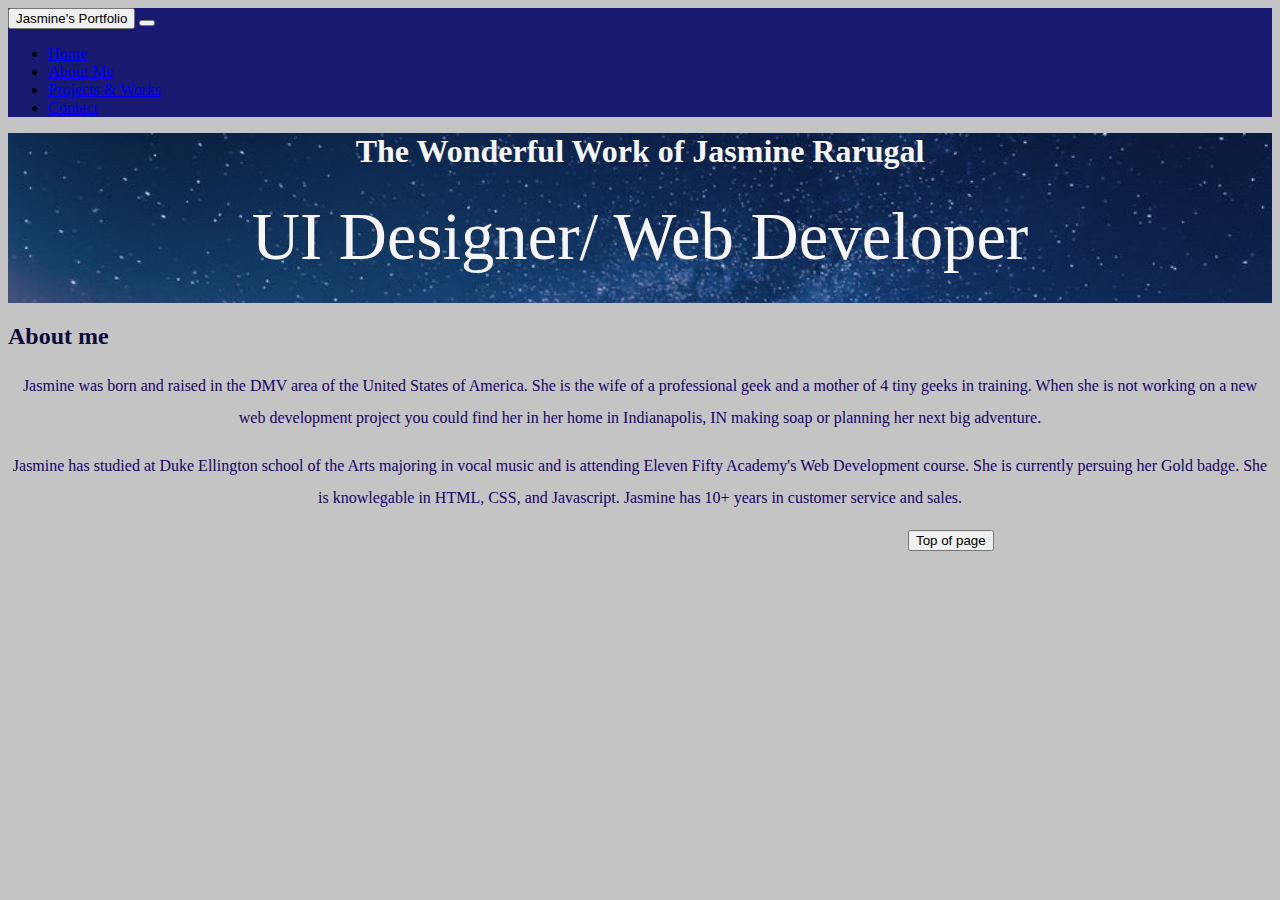
<file: about.html>
<!DOCTYPE html>
<html lang="en">
<head>
    <meta charset="UTF-8">
    <meta http-equiv="X-UA-Compatible" content="IE=edge">
    <meta name="viewport" content="width=device-width, initial-scale=1.0">
    <title>Jasmine's Portfolio</title>
</head>

    <body>
        <!--bootstrap link-->
        <link rel="stylesheet" href="https://cdn.jsdelivr.net/npm/bootstrap@4.6.0/dist/css/bootstrap.min.css" integrity="sha384-B0vP5xmATw1+K9KRQjQERJvTumQW0nPEzvF6L/Z6nronJ3oUOFUFpCjEUQouq2+l" crossorigin="anonymous">
        <!--CSS link-->
        <link rel ="stylesheet" href="./classes.css">
        
    
        </div>
        <nav class="navbar sticky-top navbar-expand-lg navbar-light bg-light">
            <button class="navbar-brand" href="index.html">Jasmine's Portfolio</button>
            <button class="navbar-toggler" type="button" data-toggle="collapse" data-target="#navbarNav" aria-controls="navbarNav" aria-expanded="false" aria-label="Toggle navigation">
              <span class="navbar-toggler-icon"></span>
            </button>
            <div class="collapse navbar-collapse" id="navbarNav">
              <ul class="navbar-nav">

                <li class="nav-item">
                  <a class="nav-link" href="index.html">Home</a>
                </li>
                  <li class="nav-item">
                  <a class="nav-link" href="about.html">About Me</a>
                </li>
                <li class="nav-item">
                  <a class="nav-link" href="projects.html">Projects & Works</a>
                </li>
                <li class="nav-item">
                  <a class="nav-link" href="contact.html">Contact</a>
                </li>
             
                </li>
              </ul>
            </div>
          </nav>
    <!-- Jumbotron-->
    <div class="jumbotron jumbotron-fluid" >
        <div class="container">
          <h1 class="display-4"><b>The Wonderful Work of Jasmine Rarugal</b></h1>
          <p class="lead">UI Designer/ Web Developer</p>
        </div>
      </div>
    <section>
         <h2>About me</h2>
          <div class='container'>
             <div class = "row">
               <div class = 'col-sm'>
                 <P> Jasmine was born and raised in the DMV area of the United States of America. She is the wife of a professional geek and a mother of 4 tiny geeks in training. When she is not working on a new web development project you could find her in her home in Indianapolis, IN making soap or planning her next big adventure.</P>
             </div>
              <div class = 'col-sm'>
                 <P> Jasmine has studied at Duke Ellington school of the Arts majoring in vocal music and is attending Eleven Fifty Academy's Web Development course. She is currently persuing her Gold badge. She is knowlegable in HTML, CSS, and Javascript. Jasmine has 10+ years in customer service and sales.</P>
              </div>
            </div>
         </div> 
    </section>
</body>
</html>
<footer>
  
    <button onclick="topFunction()" id="myBtn" title="Go to top">Top of page</button>
    <p> &copy 2021 By Jasmine Rarugal</p>
</footer>
    




    

<!--bootstrap Link-->
    <script src="https://code.jquery.com/jquery-3.5.1.slim.min.js" integrity="sha384-DfXdz2htPH0lsSSs5nCTpuj/zy4C+OGpamoFVy38MVBnE+IbbVYUew+OrCXaRkfj" crossorigin="anonymous"></script>
    <script src="https://cdn.jsdelivr.net/npm/bootstrap@4.6.0/dist/js/bootstrap.bundle.min.js" integrity="sha384-Piv4xVNRyMGpqkS2by6br4gNJ7DXjqk09RmUpJ8jgGtD7zP9yug3goQfGII0yAns" crossorigin="anonymous"></script>

<!--javascript link-->
    <script src ="script.js"> </script>
</body>
</html>
</file>
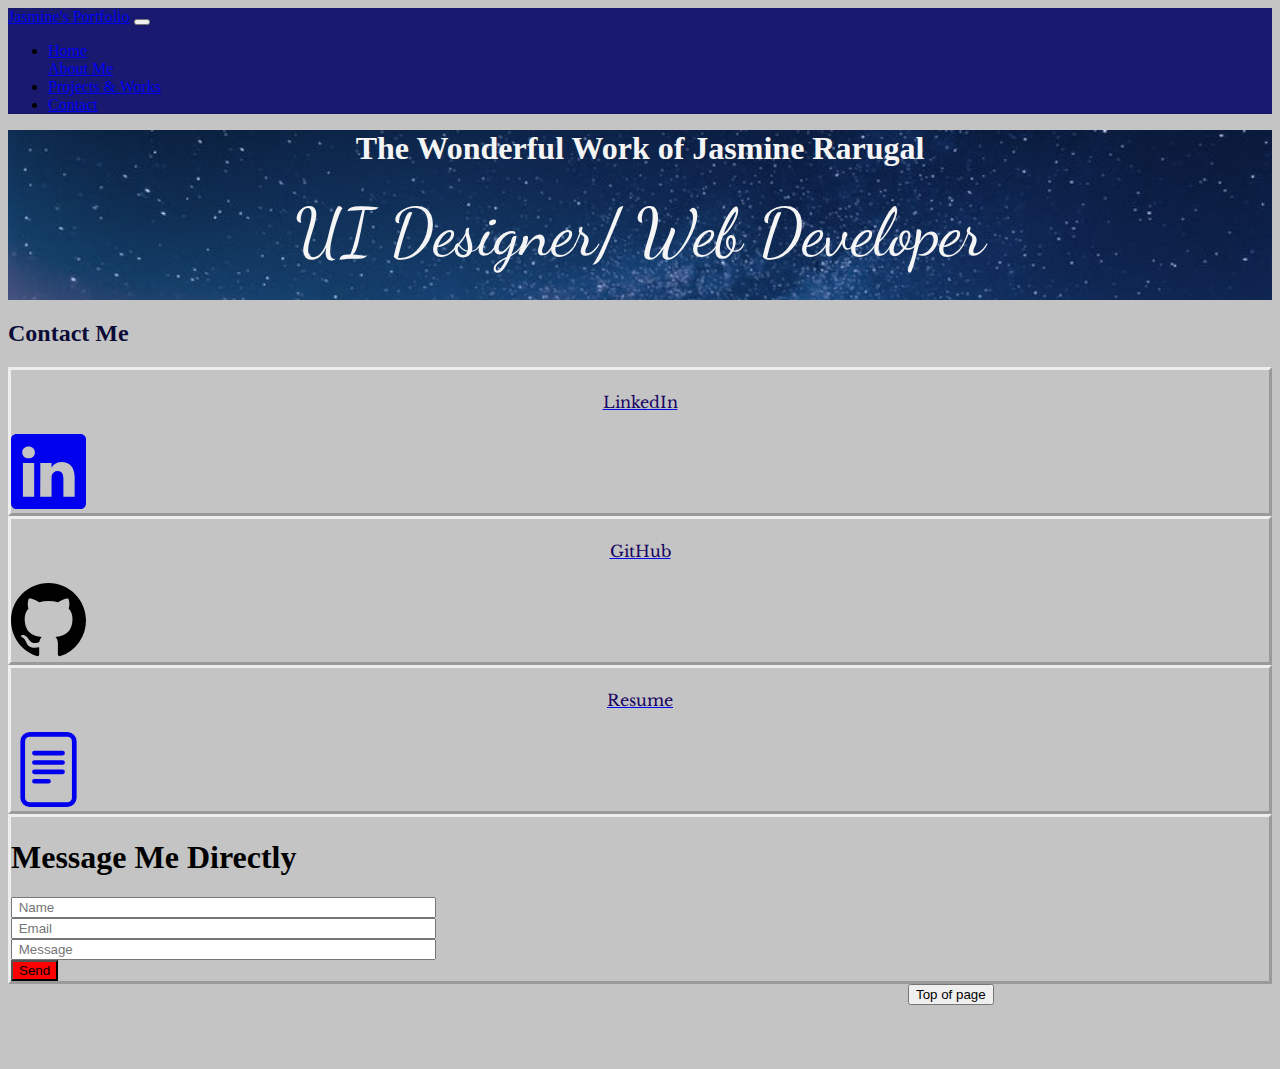
<file: contact.html>
<!DOCTYPE html>
<html lang="en">
<head>
    <meta charset="UTF-8">
    <meta name="viewport" content="width=device-width, initial-scale=1.0">
    <title>Jasmine's Portfolio</title>
    <!--font-->
    <link rel="preconnect" href="https://fonts.gstatic.com">
    <!--font 2-->
    <link rel="preconnect" href="https://fonts.gstatic.com">
    <link href="https://fonts.googleapis.com/css2?family=Dancing+Script&display=swap" rel="stylesheet">
<link href="https://fonts.googleapis.com/css2?family=Libre+Baskerville:wght@700&display=swap" rel="stylesheet">
</head>
<body>
    <!--bootstrap link-->
    <link rel="stylesheet" href="https://cdn.jsdelivr.net/npm/bootstrap@4.6.0/dist/css/bootstrap.min.css" integrity="sha384-B0vP5xmATw1+K9KRQjQERJvTumQW0nPEzvF6L/Z6nronJ3oUOFUFpCjEUQouq2+l" crossorigin="anonymous">
    <!--CSS link-->
    <link rel ="stylesheet" href="./classes.css">

    </div>
    <nav class="navbar navbar-expand-lg navbar-light bg-light">
        <a class="navbar-brand" href="index.html">Jasmine's Portfolio</a>
        <button class="navbar-toggler" type="button" data-toggle="collapse" data-target="#navbarNav" aria-controls="navbarNav" aria-expanded="false" aria-label="Toggle navigation">
          <span class="navbar-toggler-icon"></span>
        </button>
        <div class="collapse navbar-collapse" id="navbarNav">
          <ul class="navbar-nav">
            <li class="nav-item active">
                <a class="nav-link" href="index.html">Home</a>
                </li>
              <a class="nav-link" href="about.html">About Me</a>
            </li>
            <li class="nav-item">
              <a class="nav-link" href="projects.html">Projects & Works</a>
            </li>
            <li class="nav-item">
              <a class="nav-link" href="contact.html">Contact</a>
            </li>
         
            </li>
          </ul>
        </div>
      </nav>
      <!-- Jumbotron-->
      <div class="jumbotron jumbotron-fluid" >
        <div class="container">
          <h1 class="display-4"><b>The Wonderful Work of Jasmine Rarugal</b></h1>
          <p class="lead">UI Designer/ Web Developer</p>
        </div>
      </div>
    </section>
    <section>
       
        <div class="row" id = "formWrapper">
            <h2 class= "contact"> Contact Me</h2>
            <div class = "col-4-sm">
                <a href="https://www.linkedin.com/in/jasmine-rarugal-50bb8846/">
                  <p>LinkedIn</p>
               <!-- <img src ="https://miro.medium.com/max/700/1*OIsAIqhf49hatQiJFnL9xw.png"style = "width:16rem">  -->
               <svg xmlns="http://www.w3.org/2000/svg" width="75" height="75" fill="currentColor" class="bi bi-linkedin" viewBox="0 0 16 16">
                <path d="M0 1.146C0 .513.526 0 1.175 0h13.65C15.474 0 16 .513 16 1.146v13.708c0 .633-.526 1.146-1.175 1.146H1.175C.526 16 0 15.487 0 14.854V1.146zm4.943 12.248V6.169H2.542v7.225h2.401zm-1.2-8.212c.837 0 1.358-.554 1.358-1.248-.015-.709-.52-1.248-1.342-1.248-.822 0-1.359.54-1.359 1.248 0 .694.521 1.248 1.327 1.248h.016zm4.908 8.212V9.359c0-.216.016-.432.08-.586.173-.431.568-.878 1.232-.878.869 0 1.216.662 1.216 1.634v3.865h2.401V9.25c0-2.22-1.184-3.252-2.764-3.252-1.274 0-1.845.7-2.165 1.193v.025h-.016a5.54 5.54 0 0 1 .016-.025V6.169h-2.4c.03.678 0 7.225 0 7.225h2.4z"/>
              </svg>
            </a>
             </div>
    
            <div class = "col-4-sm">
               <a href="https://github.com/Jazzy-CryptoCoder">
                <p> GitHub</p>
             <!-- <img src = "assets/github-collab-retina-preview.gif" style = "width:12rem " > -->
             <svg xmlns="http://www.w3.org/2000/svg" width="75" height="75" fill="black" class="bi bi-github" viewBox="0 0 16 16">
              <path d="M8 0C3.58 0 0 3.58 0 8c0 3.54 2.29 6.53 5.47 7.59.4.07.55-.17.55-.38 0-.19-.01-.82-.01-1.49-2.01.37-2.53-.49-2.69-.94-.09-.23-.48-.94-.82-1.13-.28-.15-.68-.52-.01-.53.63-.01 1.08.58 1.23.82.72 1.21 1.87.87 2.33.66.07-.52.28-.87.51-1.07-1.78-.2-3.64-.89-3.64-3.95 0-.87.31-1.59.82-2.15-.08-.2-.36-1.02.08-2.12 0 0 .67-.21 2.2.82.64-.18 1.32-.27 2-.27.68 0 1.36.09 2 .27 1.53-1.04 2.2-.82 2.2-.82.44 1.1.16 1.92.08 2.12.51.56.82 1.27.82 2.15 0 3.07-1.87 3.75-3.65 3.95.29.25.54.73.54 1.48 0 1.07-.01 1.93-.01 2.2 0 .21.15.46.55.38A8.012 8.012 0 0 0 16 8c0-4.42-3.58-8-8-8z"/>
            </svg>
            </a>
            </div>
            
            <div class = "col-4-sm">
            <a href="assets/Jasmine-Rarugal-Resume.pdf"style = "width:12rem " >
            <!-- <img src ="assets/images.png"> -->
            <p>Resume</p>
            <svg xmlns="http://www.w3.org/2000/svg" width="75" height="75" fill="currentColor" class="bi bi-file-text" viewBox="0 0 16 16">
              <path d="M5 4a.5.5 0 0 0 0 1h6a.5.5 0 0 0 0-1H5zm-.5 2.5A.5.5 0 0 1 5 6h6a.5.5 0 0 1 0 1H5a.5.5 0 0 1-.5-.5zM5 8a.5.5 0 0 0 0 1h6a.5.5 0 0 0 0-1H5zm0 2a.5.5 0 0 0 0 1h3a.5.5 0 0 0 0-1H5z"/>
              <path d="M2 2a2 2 0 0 1 2-2h8a2 2 0 0 1 2 2v12a2 2 0 0 1-2 2H4a2 2 0 0 1-2-2V2zm10-1H4a1 1 0 0 0-1 1v12a1 1 0 0 0 1 1h8a1 1 0 0 0 1-1V2a1 1 0 0 0-1-1z"/>
            </svg>
            </a>  
            </div>
           
            <div class = "col-4-sm">   
                <h1 id= "formId">Message Me Directly</h1>
                    <form action="https://formspree.io/f/mrgovkqb" method="POST">
                        <input class="form-control" type="text" name="name" size="50" placeholder=" Name"><br>
                        <input class="form-control" type="email" name="_replyto" size="50" placeholder=" Email"><br>
                        <input class="form-control" type="text" name="message" size="50" placeholder=" Message"><br>
                        <input class="btn btn-default btn-lg myBtn" type="submit" value="Send">
                 </form>
                
            </div>
            </div>
            
    </div>
    </section>
    <footer>
        <button onclick="topFunction()" id="myBtn" title="Go to top">Top of page</button>
        <p> &copy 2021 By Jasmine Rarugal</p>
    </footer>
      
    <!--bootstrap Link-->
        <script src="https://code.jquery.com/jquery-3.5.1.slim.min.js" integrity="sha384-DfXdz2htPH0lsSSs5nCTpuj/zy4C+OGpamoFVy38MVBnE+IbbVYUew+OrCXaRkfj" crossorigin="anonymous"></script>
        <script src="https://cdn.jsdelivr.net/npm/bootstrap@4.6.0/dist/js/bootstrap.bundle.min.js" integrity="sha384-Piv4xVNRyMGpqkS2by6br4gNJ7DXjqk09RmUpJ8jgGtD7zP9yug3goQfGII0yAns" crossorigin="anonymous"></script>
    
    <!--javascript link-->
        <script src ="script.js"> </script>
    </body>
    </html>
</file>
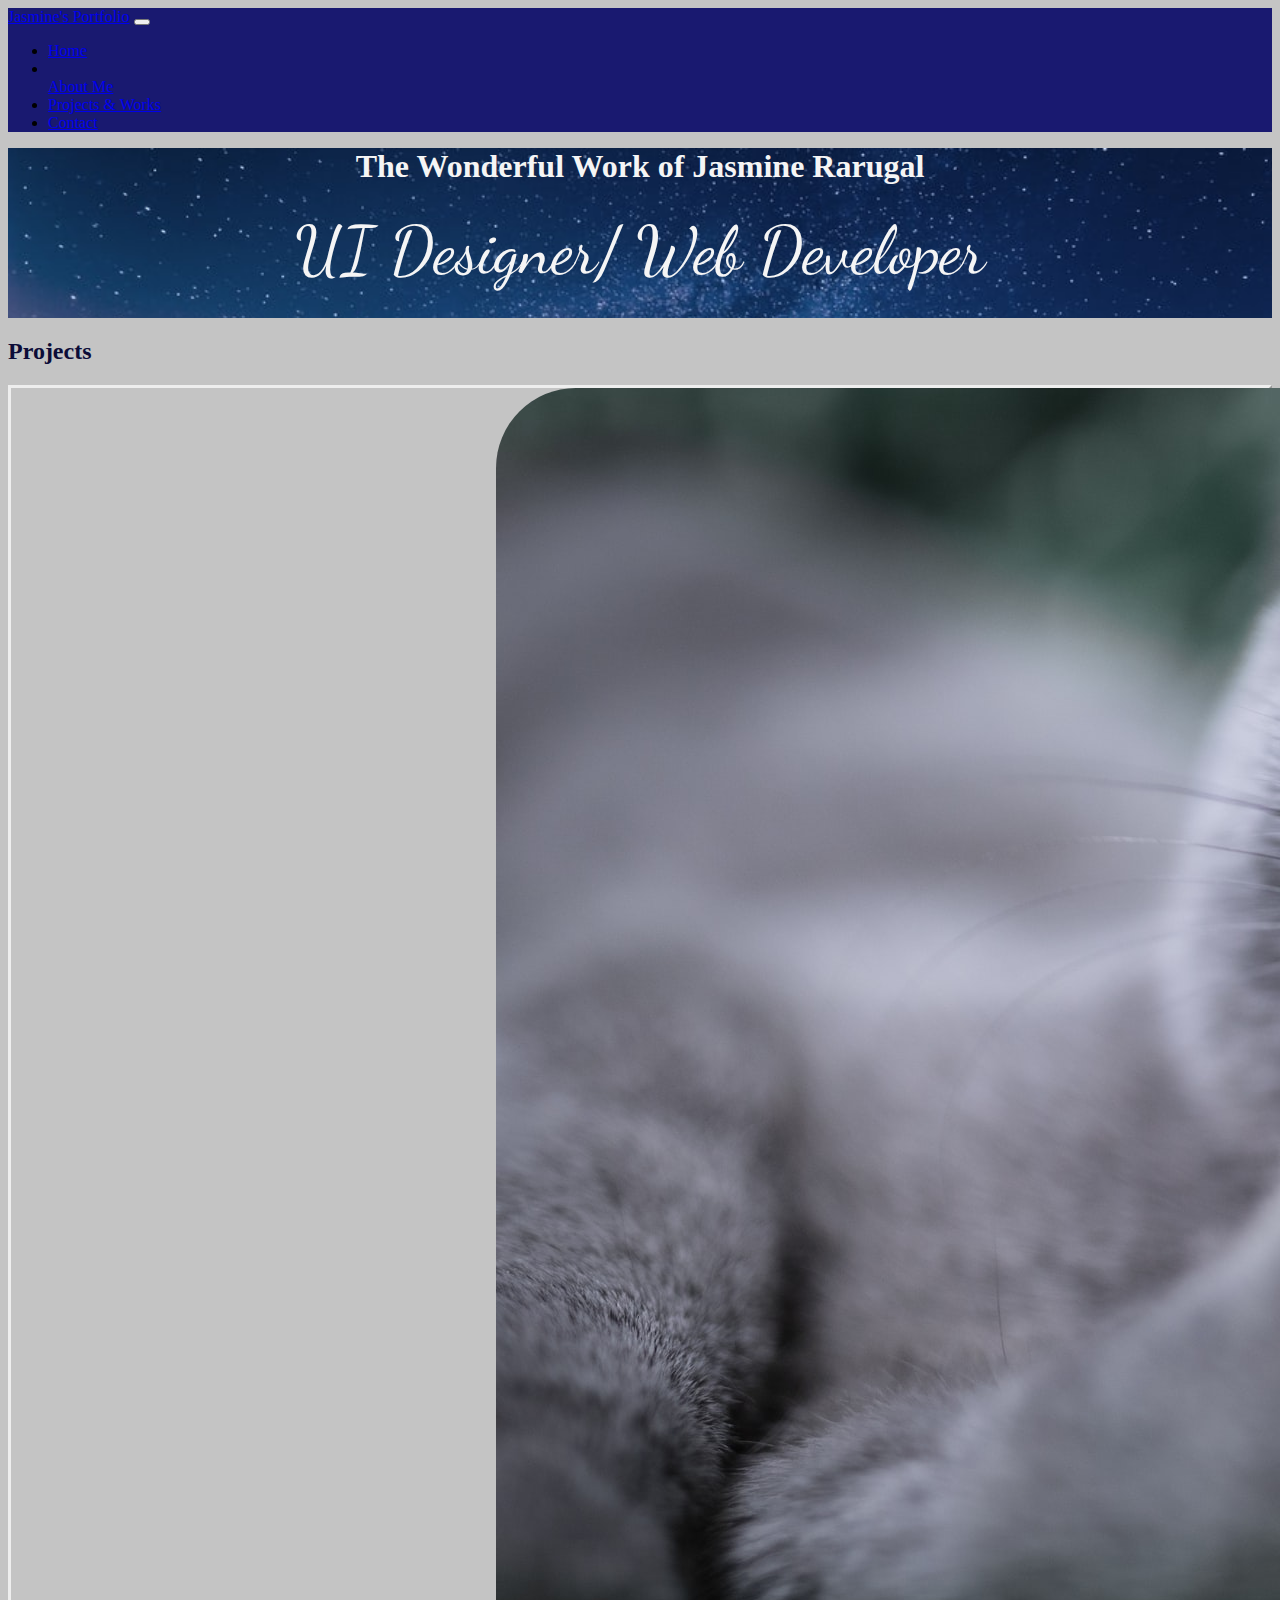
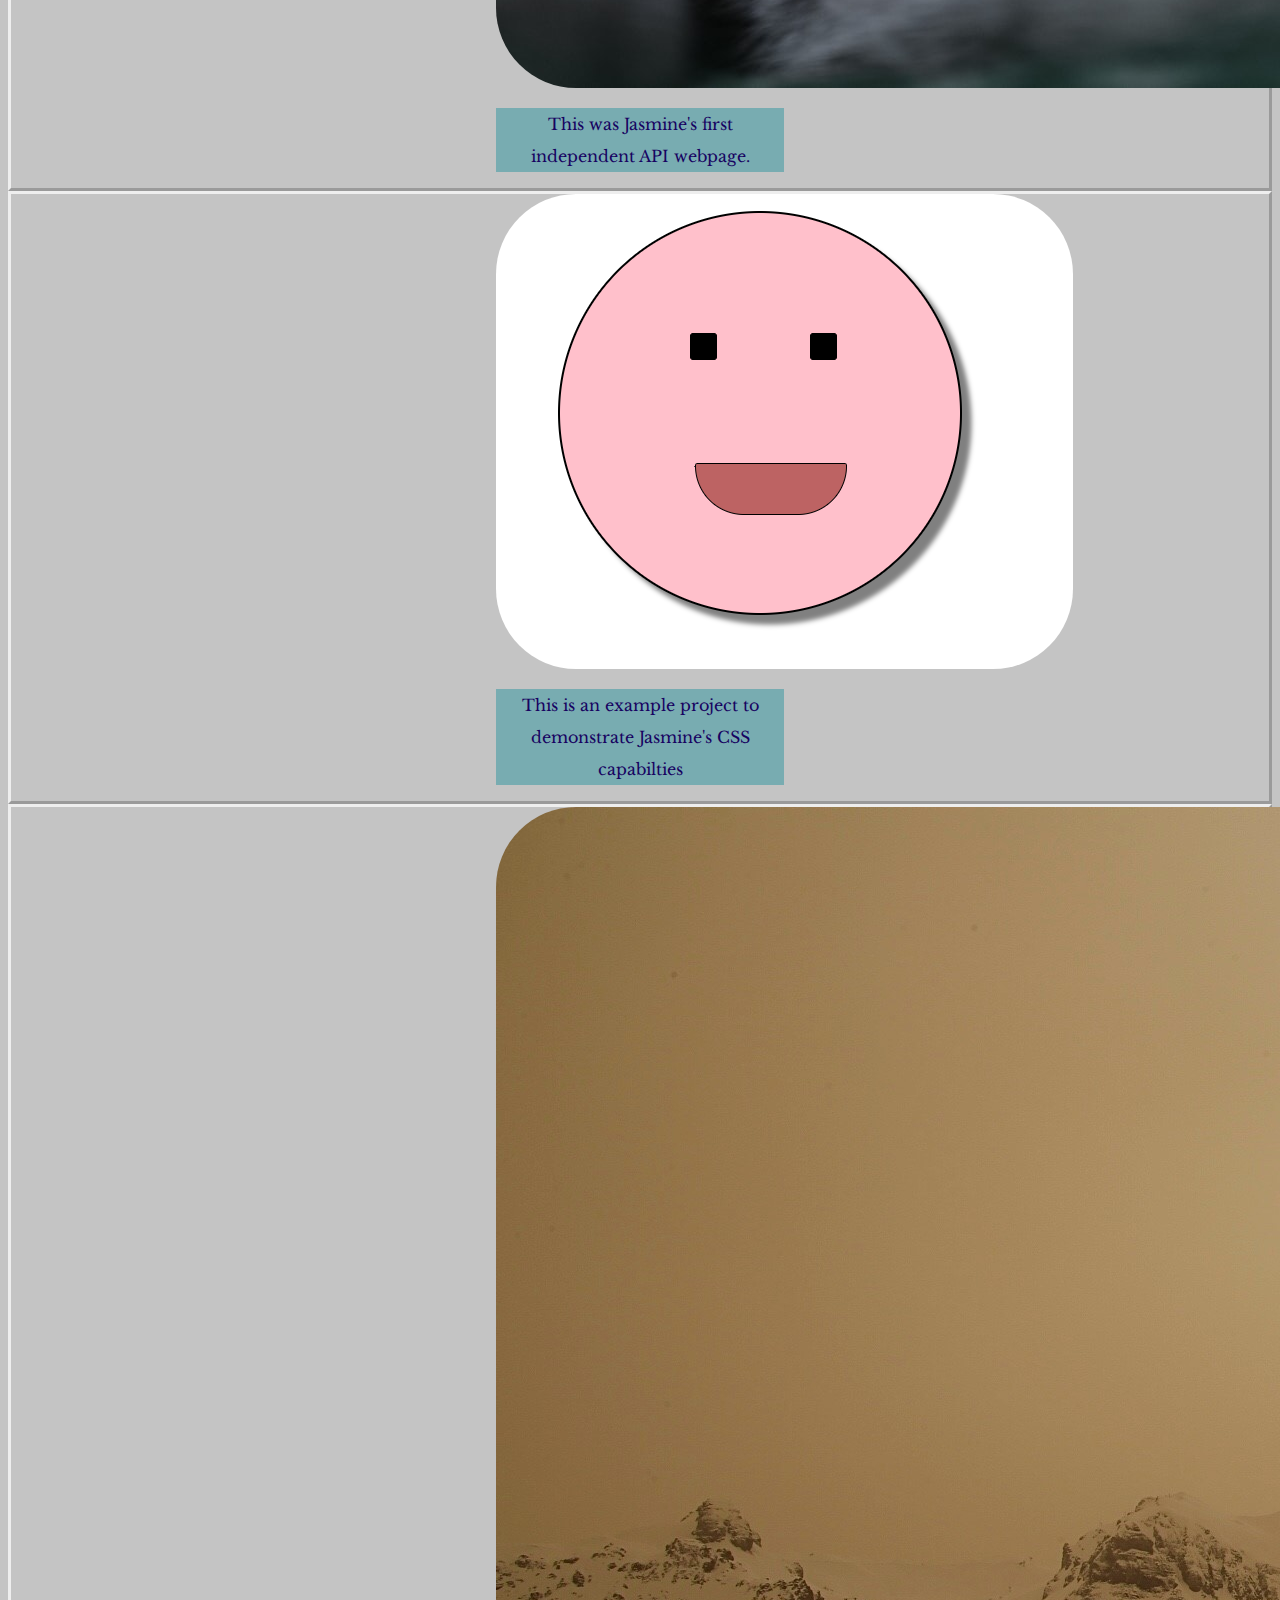
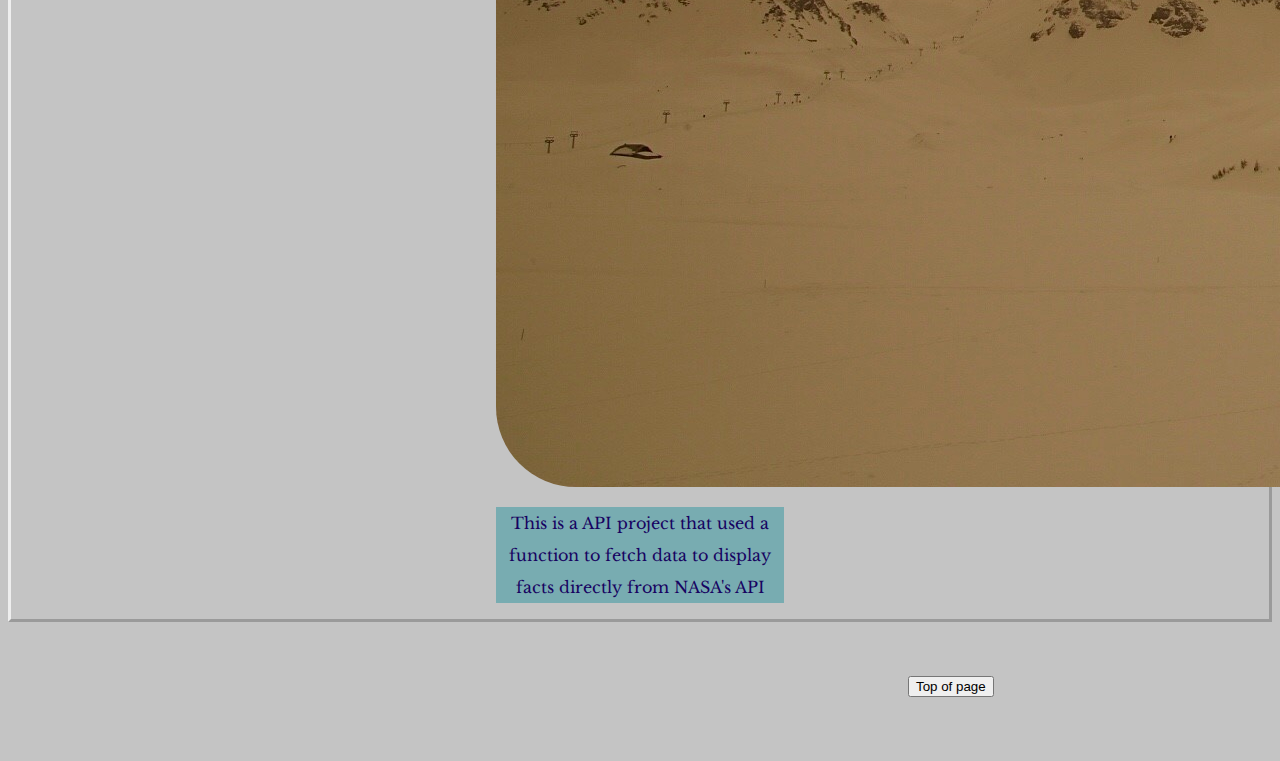
<file: projects.html>
<!DOCTYPE html>
<html lang="en">
<head>
    <meta charset="UTF-8">
    <meta name="viewport" content="width=device-width, initial-scale=1.0">
    <title>Jasmine's Portfolio</title>
    <!--font-->
    <link rel="preconnect" href="https://fonts.gstatic.com">
    <!--font 2-->
    <link rel="preconnect" href="https://fonts.gstatic.com">
    <link href="https://fonts.googleapis.com/css2?family=Dancing+Script&display=swap" rel="stylesheet">
<link href="https://fonts.googleapis.com/css2?family=Libre+Baskerville:wght@700&display=swap" rel="stylesheet">
</head>
<body>
    <!--bootstrap link-->
    <link rel="stylesheet" href="https://cdn.jsdelivr.net/npm/bootstrap@4.6.0/dist/css/bootstrap.min.css" integrity="sha384-B0vP5xmATw1+K9KRQjQERJvTumQW0nPEzvF6L/Z6nronJ3oUOFUFpCjEUQouq2+l" crossorigin="anonymous">
    <!--CSS link-->
    <link rel ="stylesheet" href="./classes.css">

    </div>
    <nav class="navbar navbar-expand-lg navbar-light bg-light">
        <a class="navbar-brand" href="index.html">Jasmine's Portfolio</a>
        <button class="navbar-toggler" type="button" data-toggle="collapse" data-target="#navbarNav" aria-controls="navbarNav" aria-expanded="false" aria-label="Toggle navigation">
          <span class="navbar-toggler-icon"></span>
        </button>
        <div class="collapse navbar-collapse" id="navbarNav">
          <ul class="navbar-nav">
            <li class="nav-item active">
                <a class="nav-link" href="index.html">Home</a>
                <li class="nav-item"></li>
              <a class="nav-link" href="about.html">About Me</a>
            </li>
            <li class="nav-item">
              <a class="nav-link" href="projects.html">Projects & Works</a>
            </li>
            <li class="nav-item">
              <a class="nav-link" href="contact.html">Contact</a>
            </li>
         
            </li>
          </ul>
        </div>
      </nav>
      <!-- Jumbotron-->
      <div class="jumbotron jumbotron-fluid" >
        <div class="container">
          <h1 class="display-4"><b>The Wonderful Work of Jasmine Rarugal</b></h1>
          <p class="lead">UI Designer/ Web Developer</p>
        </div>
      </div>
      <section>
        <h2>Projects</h2>
        
        <!---CatFats API-->
        <div class="container">
            <div class="row">
              <div class="col-4-sm">
                <div class="card" style="width: 18rem;">
                    <a href="https://jazzy-cryptocoder.github.io/API__catFacts/">
                    <img src="./assets/catfacts.jpg" class="card-img-top" alt="..."></a>
                         <div class="card-body">
                            <p class="card-text">This was Jasmine's first independent API webpage.</p>
                        </div>
                </div>
              </div>
              <!--creature card-->
              <div class="col-4-sm">
                <div class="card" style="width: 18rem;">
                    <a href="http://codepen.io/JasmineRT/full/KKgjOPM">
                    <img src="./assets/Creature2021-02-15 135458.png" class="card-img-top" alt="..."></a>
                        <div class="card-body">
                            <p class="card-text">This is an example project to demonstrate Jasmine's CSS capabilties</p>
                        </div>
                </div>
              </div>
              <!--Static card-->
         
              <!--Space API card-->
              <div class="col-4-sm">
                <div class="card" style="width: 18rem;">
                    <a href="https://jar-giphyapi.web.app/">
                    <img src='./assets/SwissAlpsMartianSky.jpg' class="card-img-top" alt="..."></a>
                        <div class="card-body">
                           <p class="card-text">This is a API project that used a function to fetch data to display facts directly from NASA's API</p>
                        </div>
                </div>
              </div>
            </div>
          </div>
    </section>
        
    <br>
    <br>
    <br>
    <footer>
        <button onclick="topFunction()" id="myBtn" title="Go to top">Top of page</button>
        <p> &copy 2021 By Jasmine Rarugal</p>
    </footer>
        
    
    
    
        
    
    <!--bootstrap Link-->
        <script src="https://code.jquery.com/jquery-3.5.1.slim.min.js" integrity="sha384-DfXdz2htPH0lsSSs5nCTpuj/zy4C+OGpamoFVy38MVBnE+IbbVYUew+OrCXaRkfj" crossorigin="anonymous"></script>
        <script src="https://cdn.jsdelivr.net/npm/bootstrap@4.6.0/dist/js/bootstrap.bundle.min.js" integrity="sha384-Piv4xVNRyMGpqkS2by6br4gNJ7DXjqk09RmUpJ8jgGtD7zP9yug3goQfGII0yAns" crossorigin="anonymous"></script>
    
    <!--javascript link-->
        <script src ="script.js"> </script>
    </body>
    </html>
</file>
<file: classes.css>
:root{
    --font-family: 'Libre Baskerville', serif;
}


/* body{
    background-color:black;
} */
body{
    background-color:#c4c4c4 ;

    }

img{
    border-radius: 5em;
}
.jumbotron{
    background-image: url('./assets/mountainphoto.jfif');
    background-size:cover;
    text-align: center;

}
.display-4{
    color:whitesmoke;
    margin:auto;
    top:200px
    
}
.lead{
    font-size: 50pt;
    color:whitesmoke;
    font-family: 'Dancing Script', cursive;
    margin:auto
}   

    

.projects{
    color:rgb(0, 0, 0);
    font-size: 18pt;
    font-family: var(--font-family);
}
.card-body{
    background: #78acb1;
    /* background-image: url("./assets/colorsplash.jpg"); */
    color:brown(172, 160, 139);

}


p{
    font-family: var(--font-family);
    color:rgb(23, 3, 97);
    line-height:2;
    text-align: center;
  

}

h2{
    color:rgb(12, 12, 56);
    font-weight: 800;
    
}

.btn{
    position:sticky;
    margin:auto
    
}

.col-4-sm{
    margin: auto;
    border-style: outset;
}
 
 .card{
     margin: auto;
     border-color: transparent;
   
 }  

/* 
 #formWrapper{
background-image: url('https://images.unsplash.com/photo-1598662779094-110c2bad80b5?ixid=MXwxMjA3fDB8MHxwaG90by1wYWdlfHx8fGVufDB8fHw%3D&ixlib=rb-1.2.1&auto=format&fit=crop&w=1415&q=80');

} */

footer{
   position:relative;
   left:900px;
   
 }
 button:hover{
     background-color:red;
 }

nav{
    background-color:midnightblue;
}

.nav-item:hover{
    background-color: rgb(185, 185, 189);

}
.btn-default{
    background-color:red ;
}
.btn-default:hover{
    background-color: grey;
}
#footer{
    position:relative;
    margin-top:0px;
    margin-right: 0px;
    margin-left:-200px;
    margin-bottom:0px,
}

placeholder{
    color:grey
}
</file>
